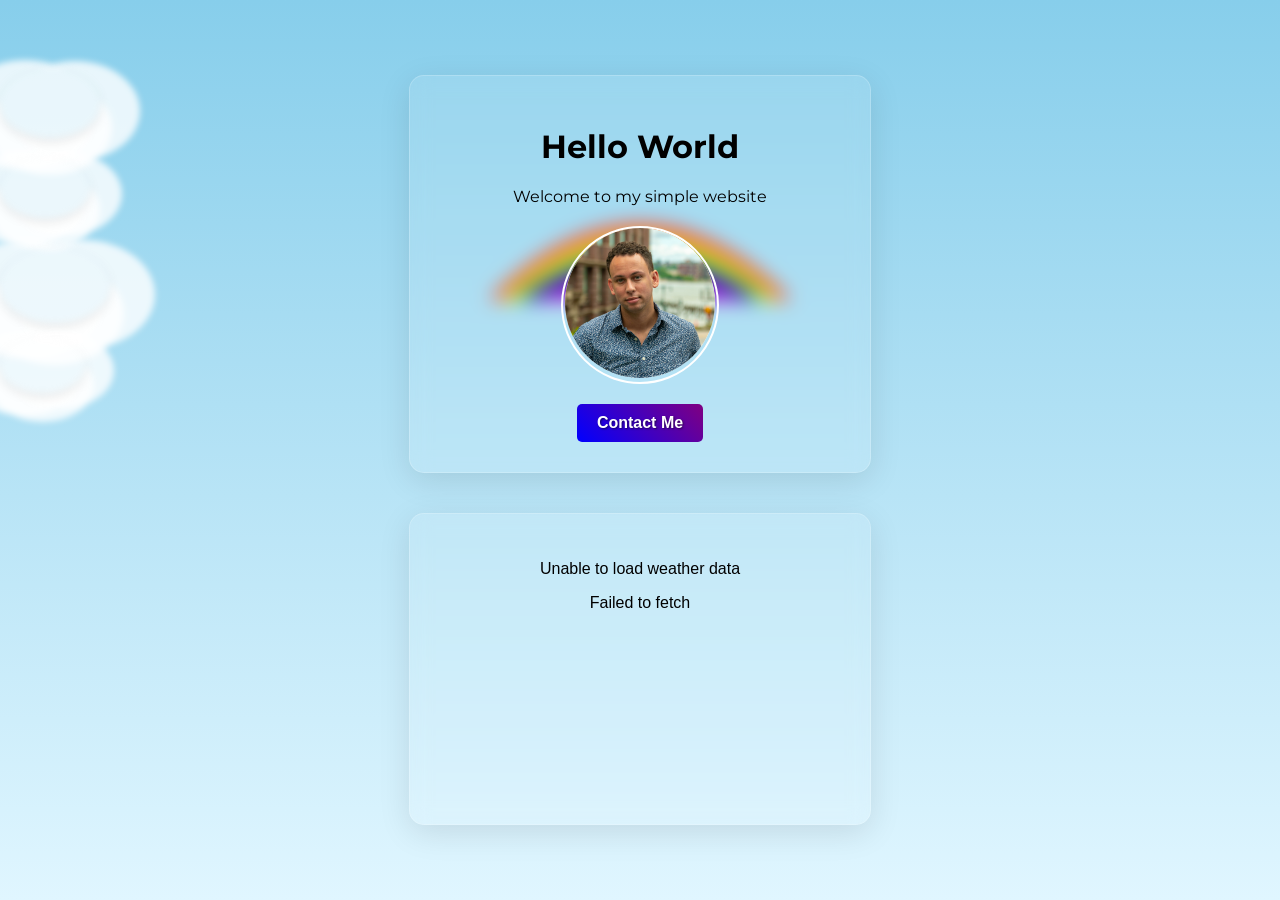
<file: index.html>
<!DOCTYPE html>
<html lang="en">
<head>
    <meta charset="UTF-8">
    <meta name="viewport" content="width=device-width, initial-scale=1.0">
    <title>Homepage</title>
    <link href="https://fonts.googleapis.com/css2?family=Montserrat:wght@400;700&display=swap" rel="stylesheet">
    <link rel="stylesheet" href="styles.css">
</head>
<body>
    <div class="clouds">
        <div class="cloud c1"></div>
        <div class="cloud c2"></div>
        <div class="cloud c3"></div>
        <div class="cloud c4"></div>
        <svg class="rainbow" width="200" height="100" viewBox="0 0 200 100" xmlns="http://www.w3.org/2000/svg">
            <g>
                <path d="M0 100 Q100 0 200 100 L200 110 L0 110 Z" fill="#FF0000"/>
                <path d="M5 100 Q100 10 195 100 L195 110 L5 110 Z" fill="#FFA500"/>
                <path d="M10 100 Q100 20 190 100 L190 110 L10 110 Z" fill="#FFFF00"/>
                <path d="M15 100 Q100 30 185 100 L185 110 L15 110 Z" fill="#00FF00"/>
                <path d="M20 100 Q100 40 180 100 L180 110 L20 110 Z" fill="#0000FF"/>
                <path d="M25 100 Q100 50 175 100 L175 110 L25 110 Z" fill="#4B0082"/>
                <path d="M30 100 Q100 60 170 100 L170 110 L30 110 Z" fill="#9400D3"/>
            </g>
        </svg>
    </div>
    <div class="container">
        <h1>Hello World</h1>
        <p>Welcome to my simple website</p>
        <div class="photo-wrapper">
            <img src="me.jpg" alt="Photo of me" class="profile-photo">
        </div>
        <button class="contact-button">Contact Me</button>
    </div>
    
    <!-- Weather Widget Container -->
    <div id="weather-widget" class="weather-container">
        <div class="weather-loading">Loading weather...</div>
    </div>
    
    <script src="weather.js"></script>
</body>
</html>
</file>
<file: styles.css>
/* full-viewport blue gradient background */
html, body {
    height: 100%;
    margin: 0;
}
body {
    background: linear-gradient(to bottom, #87CEEB 0%, #E0F6FF 100%);
    display: flex;
    flex-direction: column;
    align-items: center;
    justify-content: center;
    font-family: 'Montserrat', sans-serif;
    color: #000;
    min-height: 100vh;
}

.clouds {
    position: fixed;
    top: 0;
    left: 0;
    width: 100%;
    height: 50%;
    z-index: -1;
    pointer-events: none;
}

.rainbow {
    position: absolute;
    top: 50%;
    left: 50%;
    transform: translate(-50%, -50%);
    width: 300px;
    height: 150px;
    z-index: 1;
}

.cloud {
    position: absolute;
    background: rgba(255,255,255,0.8);
    border-radius: 50%;
    filter: blur(3px);
    box-shadow: 0 4px 8px rgba(0,0,0,0.1);
}

.c1 {
    top: 15%;
    width: 100px;
    height: 70px;
    box-shadow: 0 4px 8px rgba(0,0,0,0.1), 25px 8px 0 15px rgba(255,255,255,0.8), -25px 12px 0 20px rgba(255,255,255,0.8), 0 25px 0 12px rgba(255,255,255,0.8);
    animation: moveCloud 25s linear infinite;
}

.c2 {
    top: 35%;
    width: 90px;
    height: 60px;
    box-shadow: 0 4px 8px rgba(0,0,0,0.1), 20px 6px 0 12px rgba(255,255,255,0.8), -20px 10px 0 18px rgba(255,255,255,0.8), 0 22px 0 10px rgba(255,255,255,0.8);
    animation: moveCloud 30s linear infinite;
    animation-delay: -10s;
}

.c3 {
    top: 55%;
    width: 110px;
    height: 75px;
    box-shadow: 0 4px 8px rgba(0,0,0,0.1), 28px 9px 0 17px rgba(255,255,255,0.8), -28px 14px 0 22px rgba(255,255,255,0.8), 0 28px 0 14px rgba(255,255,255,0.8);
    animation: moveCloud 20s linear infinite;
    animation-delay: -5s;
}

.c4 {
    top: 75%;
    width: 85px;
    height: 55px;
    box-shadow: 0 4px 8px rgba(0,0,0,0.1), 18px 5px 0 11px rgba(255,255,255,0.8), -18px 8px 0 15px rgba(255,255,255,0.8), 0 20px 0 9px rgba(255,255,255,0.8);
    animation: moveCloud 35s linear infinite;
    animation-delay: -15s;
}

@keyframes moveCloud {
    from {
        left: -150px;
    }
    to {
        left: calc(100% + 150px);
    }
}

/* Weather Widget Styles */
.weather-container {
    background: rgba(255, 255, 255, 0.1);
    border-radius: 15px;
    padding: 30px;
    width: 400px;
    min-height: 250px;
    box-shadow: 0 8px 32px rgba(0, 0, 0, 0.1);
    font-family: Arial, sans-serif;
    margin: 20px;
    backdrop-filter: blur(10px);
    border: 1px solid rgba(255, 255, 255, 0.2);
}

.weather-loading {
    text-align: center;
    color: #666;
}

.weather-content h3 {
    margin: 0 0 10px 0;
    color: #333;
}

.weather-temp {
    font-size: 2.5em;
    font-weight: bold;
    color: #0066cc;
    margin: 10px 0;
}

.weather-description {
    color: #000;
    margin: 5px 0;
}

.weather-details {
    display: grid;
    grid-template-columns: 1fr 1fr;
    gap: 10px;
    margin-top: 15px;
}

.weather-detail {
    background: linear-gradient(45deg, #0000FF, #800080);
    padding: 10px;
    border-radius: 5px;
    text-align: center;
    color: white;
}

.detail-label {
    font-size: 0.8em;
    color: rgba(255, 255, 255, 0.8);
}

.detail-value {
    font-weight: bold;
    color: white;
}

.weather-error {
    color: #d32f2f;
    text-align: center;
}

.container {
    background: rgba(255, 255, 255, 0.1);
    border-radius: 15px;
    padding: 30px;
    box-shadow: 0 8px 32px rgba(0, 0, 0, 0.1);
    text-align: center;
    width: 400px;
    margin: 20px;
    backdrop-filter: blur(10px);
    border: 1px solid rgba(255, 255, 255, 0.2);
}

h1 {
    color: #000;
}

p {
    color: #000;
}

.profile-photo {
    width: 150px;
    height: 150px;
    object-fit: cover;
    border-radius: 50%;
    box-shadow: inset 0 0 0 2px white;
}

.profile-photo:hover {
    box-shadow: inset 0 0 0 4px white;
}

.photo-wrapper {
    margin: 20px auto;
    width: 154px;
    height: 154px;
    overflow: hidden;
    border-radius: 50%;
    border: 2px solid white;
    transition: transform 0.3s ease;
}

.photo-wrapper:hover {
    transform: scale(1.05);
}

.contact-button {
    padding: 10px 20px;
    font-size: 16px;
    background: linear-gradient(45deg, #0000FF, #800080);
    color: white;
    border: none;
    border-radius: 5px;
    cursor: pointer;
    font-weight: bold;
    text-shadow: 1px 1px 2px rgba(0,0,0,0.5);
    transition: transform 0.2s ease;
}

.contact-button:hover {
    transform: scale(1.05);
    box-shadow: 0 4px 15px rgba(0,0,0,0.2);
}
</file>
